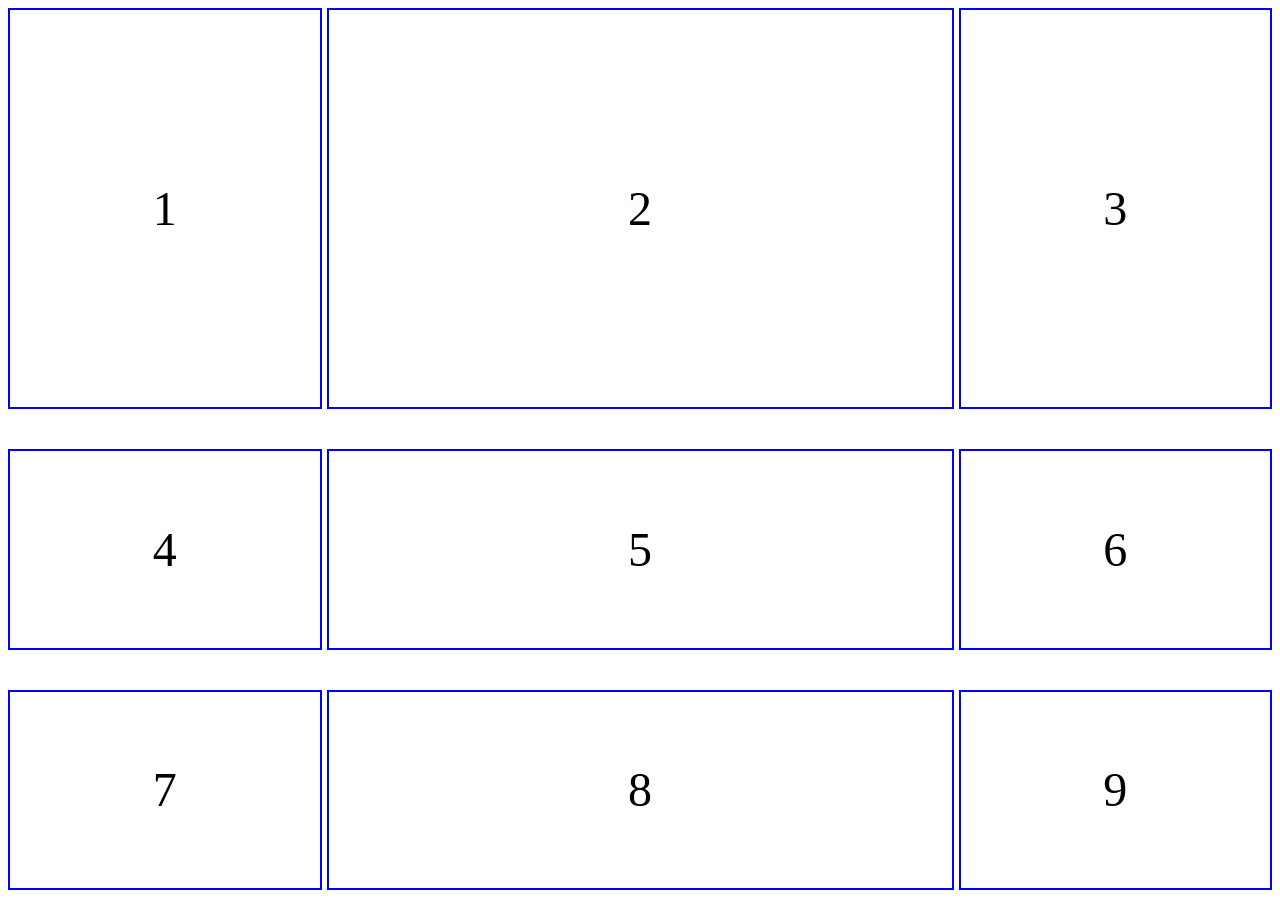
<file: gride copy 10/index.html>
<!DOCTYPE html>
<html lang="en">
<head>
    <meta charset="UTF-8">
    <meta name="viewport" content="width=device-width, initial-scale=1.0">
    <title>Document</title>
    <link rel="stylesheet" href="style.css">
</head>
<body>
    <div class="container">
        <div>1</div>
        <div>2</div>
        <div>3</div>
        <div>4</div>
        <div>5</div>
        <div>6</div>
        <div>7</div>
        <div>8</div>
        <div>9</div>
    </div>
</body>
</html>
</file>
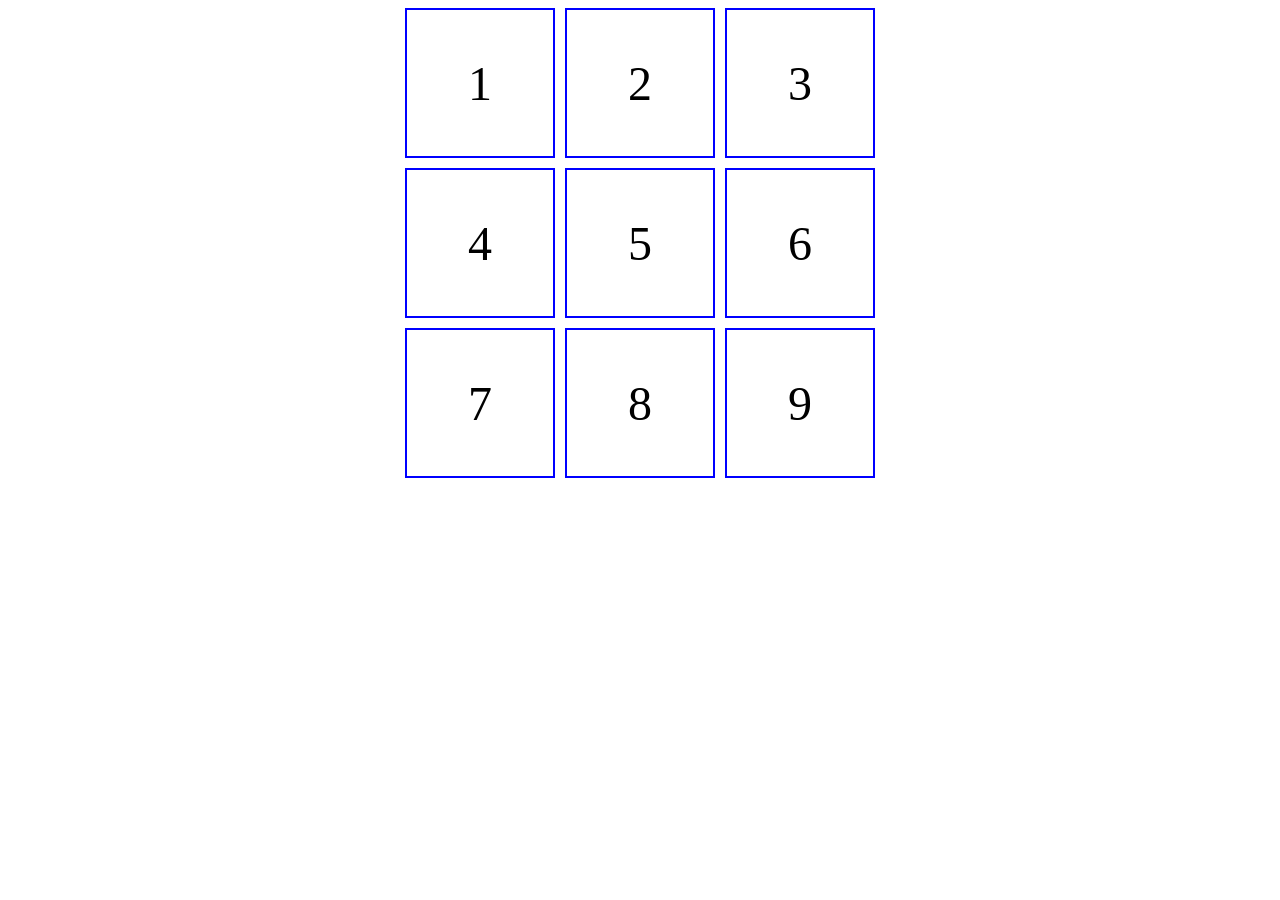
<file: gride copy 6/index.html>
<!DOCTYPE html>
<html lang="en">
<head>
    <meta charset="UTF-8">
    <meta name="viewport" content="width=device-width, initial-scale=1.0">
    <title>Document</title>
    <link rel="stylesheet" href="style.css">
</head>
<body>
    <div class="container">
        <div id="box1">1</div>
        <div id="box2">2</div>
        <div id="box3">3</div>
        <div id="box4">4</div>
        <div id="box5">5</div>
        <div id="box6">6</div>
        <div id="box7">7</div>
        <div id="box8">8</div>
        <div id="box9">9</div>
    </div>
</body>
</html>
</file>
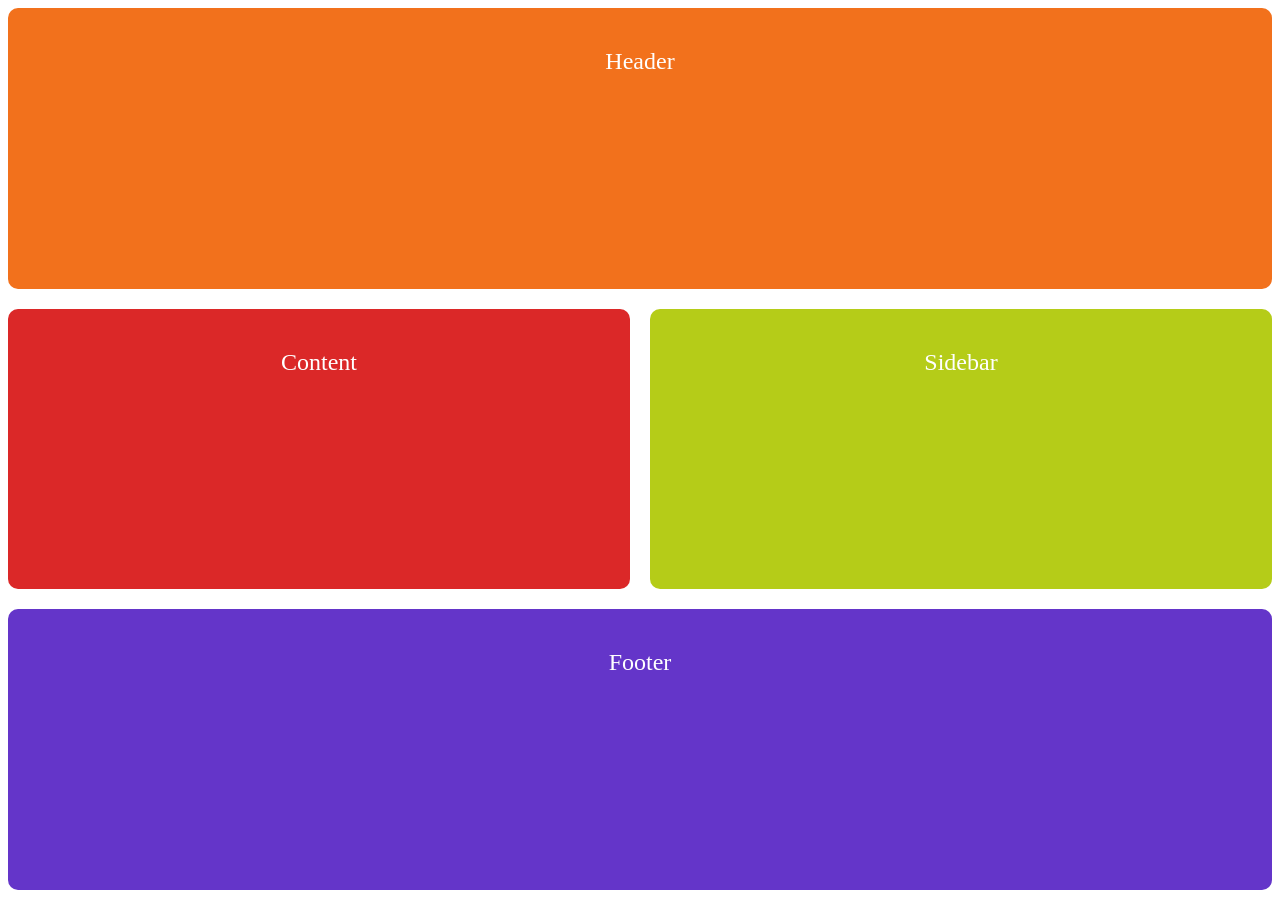
<file: gride copy 8/index.html>
<!DOCTYPE html>
<html lang="en">
<head>
    <meta charset="UTF-8">
    <meta name="viewport" content="width=device-width, initial-scale=1.0">
    <title>Document</title>
    <link rel="stylesheet" href="style.css">
</head>
<body>
   <div class="grid-container">
  <div id="header">Header</div>
  <div id="content">Content</div>
  <div id="sidebar">Sidebar</div>
  <div id="footer">Footer</div>
</div>

</body>
</html>
</file>
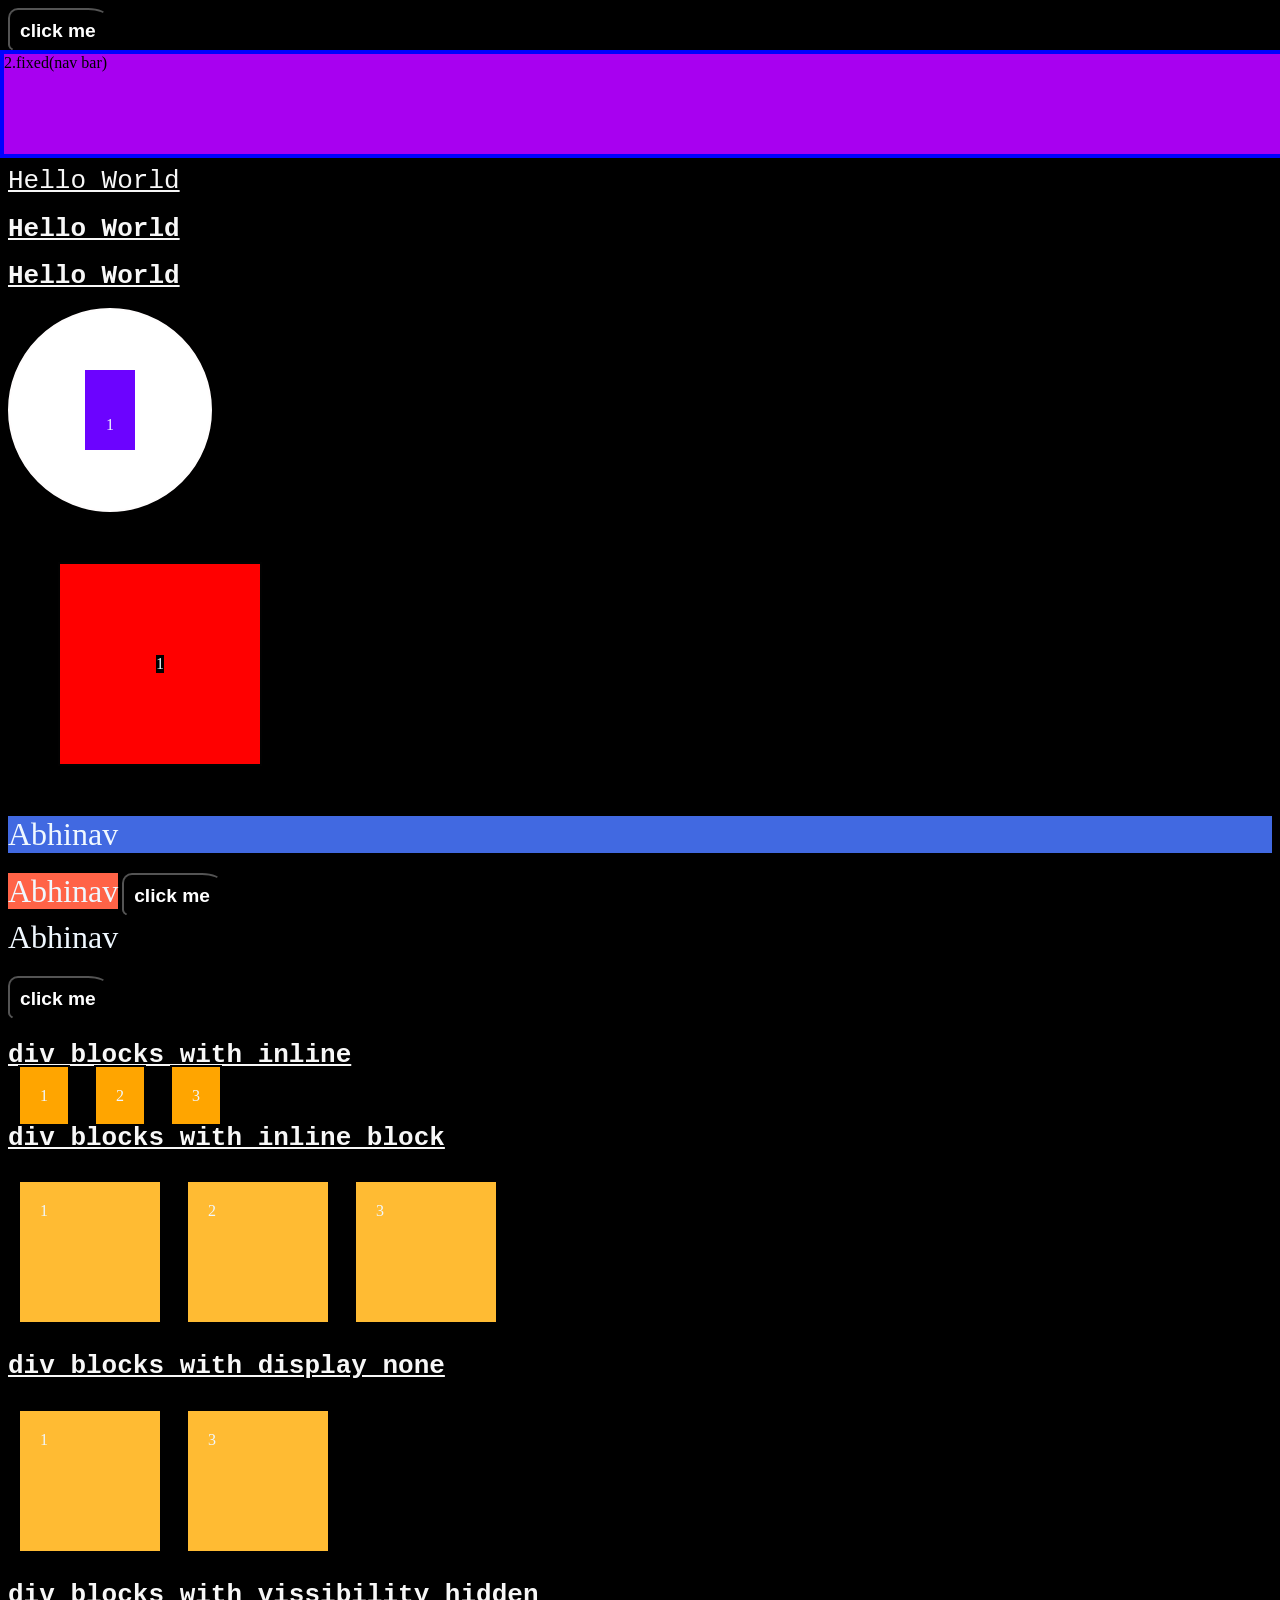
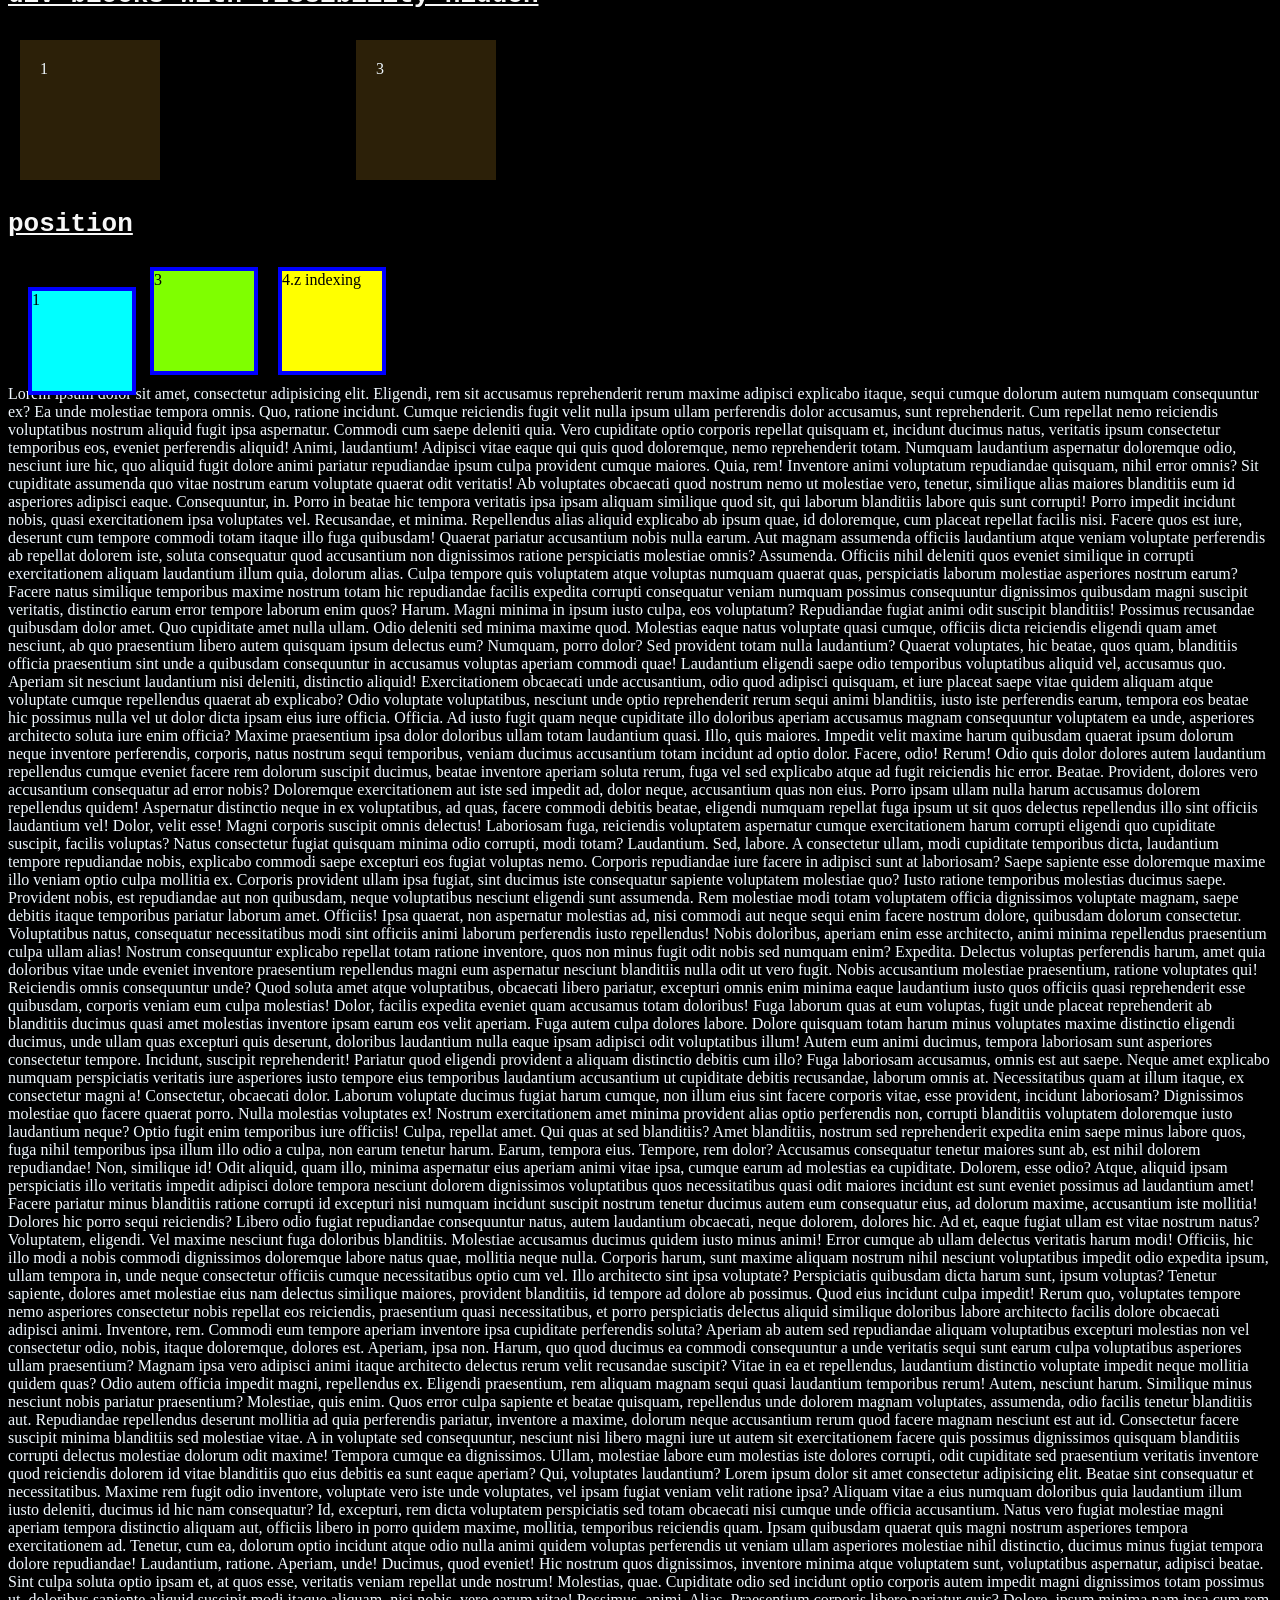
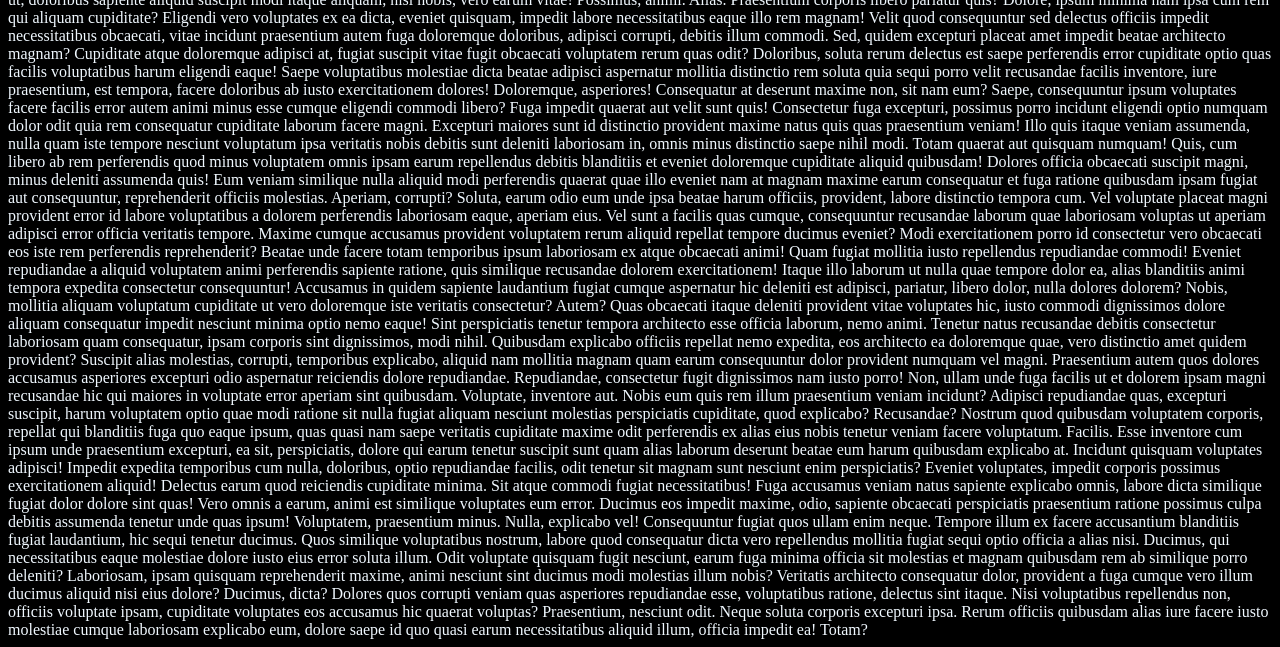
<file: master css/index.html>
<!DOCTYPE html>
<html lang="en">
<head>
    <meta charset="UTF-8">
    <meta name="viewport" content="width=device-width, initial-scale=1.0">
    <title>Document</title>
    <link rel="stylesheet" href="styles.css">
</head>
<body>
  <button>click me</button>
<h1 id="h1">Hello World</h1>
<h1 id="h2">Hello World</h1>
<h1 id="h3">Hello World</h1>
<h1 id="h4">Hello World</h1>
<h1 id="h5">Hello World</h1>
<div id="out">
    <div id="in">1</div>
</div>
<div id="out1">
    <div id="in1">1</div>
</div>


<div class="div"id="a">Abhinav</div>
<div class="div"id="b">Abhinav</div>
<button>click me</button>
<div class="div"id="c">Abhinav</div>
<button id="click">click me</button>



<h1>div blocks with inline</h1>
<div class="q">1</div>
<div class="q">2</div>
<div class="q">3</div>


<h1>div blocks with inline block</h1>
<div class="r">1</div>
<div class="r">2</div>
<div class="r">3</div>



<h1>div blocks with display none</h1>
<div class="s">1</div>
<div  id="s" class="s">2</div>
<div class="s">3</div>

<h1>div blocks with vissibility hidden</h1>
<div class="t">1</div>
<div  id="t" class="t">2</div>
<div class="t">3</div>


<h1>position</h1>
<div class="bb" id="b1">1</div>
<div class="bb" id="b2">2.fixed(nav bar)</div>
<div class="bb" id="b3">3</div>
<div class="bb" id="b4">4.z indexing</div>
<br>Lorem ipsum dolor sit amet, consectetur adipisicing elit. Eligendi, rem sit accusamus reprehenderit rerum maxime adipisci explicabo itaque, sequi cumque dolorum autem numquam consequuntur ex? Ea unde molestiae tempora omnis.
Quo, ratione incidunt. Cumque reiciendis fugit velit nulla ipsum ullam perferendis dolor accusamus, sunt reprehenderit. Cum repellat nemo reiciendis voluptatibus nostrum aliquid fugit ipsa aspernatur. Commodi cum saepe deleniti quia.
Vero cupiditate optio corporis repellat quisquam et, incidunt ducimus natus, veritatis ipsum consectetur temporibus eos, eveniet perferendis aliquid! Animi, laudantium! Adipisci vitae eaque qui quis quod doloremque, nemo reprehenderit totam.
Numquam laudantium aspernatur doloremque odio, nesciunt iure hic, quo aliquid fugit dolore animi pariatur repudiandae ipsum culpa provident cumque maiores. Quia, rem! Inventore animi voluptatum repudiandae quisquam, nihil error omnis?
Sit cupiditate assumenda quo vitae nostrum earum voluptate quaerat odit veritatis! Ab voluptates obcaecati quod nostrum nemo ut molestiae vero, tenetur, similique alias maiores blanditiis eum id asperiores adipisci eaque.
Consequuntur, in. Porro in beatae hic tempora veritatis ipsa ipsam aliquam similique quod sit, qui laborum blanditiis labore quis sunt corrupti! Porro impedit incidunt nobis, quasi exercitationem ipsa voluptates vel.
Recusandae, et minima. Repellendus alias aliquid explicabo ab ipsum quae, id doloremque, cum placeat repellat facilis nisi. Facere quos est iure, deserunt cum tempore commodi totam itaque illo fuga quibusdam!
Quaerat pariatur accusantium nobis nulla earum. Aut magnam assumenda officiis laudantium atque veniam voluptate perferendis ab repellat dolorem iste, soluta consequatur quod accusantium non dignissimos ratione perspiciatis molestiae omnis? Assumenda.
Officiis nihil deleniti quos eveniet similique in corrupti exercitationem aliquam laudantium illum quia, dolorum alias. Culpa tempore quis voluptatem atque voluptas numquam quaerat quas, perspiciatis laborum molestiae asperiores nostrum earum?
Facere natus similique temporibus maxime nostrum totam hic repudiandae facilis expedita corrupti consequatur veniam numquam possimus consequuntur dignissimos quibusdam magni suscipit veritatis, distinctio earum error tempore laborum enim quos? Harum.
Magni minima in ipsum iusto culpa, eos voluptatum? Repudiandae fugiat animi odit suscipit blanditiis! Possimus recusandae quibusdam dolor amet. Quo cupiditate amet nulla ullam. Odio deleniti sed minima maxime quod.
Molestias eaque natus voluptate quasi cumque, officiis dicta reiciendis eligendi quam amet nesciunt, ab quo praesentium libero autem quisquam ipsum delectus eum? Numquam, porro dolor? Sed provident totam nulla laudantium?
Quaerat voluptates, hic beatae, quos quam, blanditiis officia praesentium sint unde a quibusdam consequuntur in accusamus voluptas aperiam commodi quae! Laudantium eligendi saepe odio temporibus voluptatibus aliquid vel, accusamus quo.
Aperiam sit nesciunt laudantium nisi deleniti, distinctio aliquid! Exercitationem obcaecati unde accusantium, odio quod adipisci quisquam, et iure placeat saepe vitae quidem aliquam atque voluptate cumque repellendus quaerat ab explicabo?
Odio voluptate voluptatibus, nesciunt unde optio reprehenderit rerum sequi animi blanditiis, iusto iste perferendis earum, tempora eos beatae hic possimus nulla vel ut dolor dicta ipsam eius iure officia. Officia.
Ad iusto fugit quam neque cupiditate illo doloribus aperiam accusamus magnam consequuntur voluptatem ea unde, asperiores architecto soluta iure enim officia? Maxime praesentium ipsa dolor doloribus ullam totam laudantium quasi.
Illo, quis maiores. Impedit velit maxime harum quibusdam quaerat ipsum dolorum neque inventore perferendis, corporis, natus nostrum sequi temporibus, veniam ducimus accusantium totam incidunt ad optio dolor. Facere, odio! Rerum!
Odio quis dolor dolores autem laudantium repellendus cumque eveniet facere rem dolorum suscipit ducimus, beatae inventore aperiam soluta rerum, fuga vel sed explicabo atque ad fugit reiciendis hic error. Beatae.
Provident, dolores vero accusantium consequatur ad error nobis? Doloremque exercitationem aut iste sed impedit ad, dolor neque, accusantium quas non eius. Porro ipsam ullam nulla harum accusamus dolorem repellendus quidem!
Aspernatur distinctio neque in ex voluptatibus, ad quas, facere commodi debitis beatae, eligendi numquam repellat fuga ipsum ut sit quos delectus repellendus illo sint officiis laudantium vel! Dolor, velit esse!
Magni corporis suscipit omnis delectus! Laboriosam fuga, reiciendis voluptatem aspernatur cumque exercitationem harum corrupti eligendi quo cupiditate suscipit, facilis voluptas? Natus consectetur fugiat quisquam minima odio corrupti, modi totam? Laudantium.
Sed, labore. A consectetur ullam, modi cupiditate temporibus dicta, laudantium tempore repudiandae nobis, explicabo commodi saepe excepturi eos fugiat voluptas nemo. Corporis repudiandae iure facere in adipisci sunt at laboriosam?
Saepe sapiente esse doloremque maxime illo veniam optio culpa mollitia ex. Corporis provident ullam ipsa fugiat, sint ducimus iste consequatur sapiente voluptatem molestiae quo? Iusto ratione temporibus molestias ducimus saepe.
Provident nobis, est repudiandae aut non quibusdam, neque voluptatibus nesciunt eligendi sunt assumenda. Rem molestiae modi totam voluptatem officia dignissimos voluptate magnam, saepe debitis itaque temporibus pariatur laborum amet. Officiis!
Ipsa quaerat, non aspernatur molestias ad, nisi commodi aut neque sequi enim facere nostrum dolore, quibusdam dolorum consectetur. Voluptatibus natus, consequatur necessitatibus modi sint officiis animi laborum perferendis iusto repellendus!
Nobis doloribus, aperiam enim esse architecto, animi minima repellendus praesentium culpa ullam alias! Nostrum consequuntur explicabo repellat totam ratione inventore, quos non minus fugit odit nobis sed numquam enim? Expedita.
Delectus voluptas perferendis harum, amet quia doloribus vitae unde eveniet inventore praesentium repellendus magni eum aspernatur nesciunt blanditiis nulla odit ut vero fugit. Nobis accusantium molestiae praesentium, ratione voluptates qui!
Reiciendis omnis consequuntur unde? Quod soluta amet atque voluptatibus, obcaecati libero pariatur, excepturi omnis enim minima eaque laudantium iusto quos officiis quasi reprehenderit esse quibusdam, corporis veniam eum culpa molestias!
Dolor, facilis expedita eveniet quam accusamus totam doloribus! Fuga laborum quas at eum voluptas, fugit unde placeat reprehenderit ab blanditiis ducimus quasi amet molestias inventore ipsam earum eos velit aperiam.
Fuga autem culpa dolores labore. Dolore quisquam totam harum minus voluptates maxime distinctio eligendi ducimus, unde ullam quas excepturi quis deserunt, doloribus laudantium nulla eaque ipsam adipisci odit voluptatibus illum!
Autem eum animi ducimus, tempora laboriosam sunt asperiores consectetur tempore. Incidunt, suscipit reprehenderit! Pariatur quod eligendi provident a aliquam distinctio debitis cum illo? Fuga laboriosam accusamus, omnis est aut saepe.
Neque amet explicabo numquam perspiciatis veritatis iure asperiores iusto tempore eius temporibus laudantium accusantium ut cupiditate debitis recusandae, laborum omnis at. Necessitatibus quam at illum itaque, ex consectetur magni a!
Consectetur, obcaecati dolor. Laborum voluptate ducimus fugiat harum cumque, non illum eius sint facere corporis vitae, esse provident, incidunt laboriosam? Dignissimos molestiae quo facere quaerat porro. Nulla molestias voluptates ex!
Nostrum exercitationem amet minima provident alias optio perferendis non, corrupti blanditiis voluptatem doloremque iusto laudantium neque? Optio fugit enim temporibus iure officiis! Culpa, repellat amet. Qui quas at sed blanditiis?
Amet blanditiis, nostrum sed reprehenderit expedita enim saepe minus labore quos, fuga nihil temporibus ipsa illum illo odio a culpa, non earum tenetur harum. Earum, tempora eius. Tempore, rem dolor?
Accusamus consequatur tenetur maiores sunt ab, est nihil dolorem repudiandae! Non, similique id! Odit aliquid, quam illo, minima aspernatur eius aperiam animi vitae ipsa, cumque earum ad molestias ea cupiditate.
Dolorem, esse odio? Atque, aliquid ipsam perspiciatis illo veritatis impedit adipisci dolore tempora nesciunt dolorem dignissimos voluptatibus quos necessitatibus quasi odit maiores incidunt est sunt eveniet possimus ad laudantium amet!
Facere pariatur minus blanditiis ratione corrupti id excepturi nisi numquam incidunt suscipit nostrum tenetur ducimus autem eum consequatur eius, ad dolorum maxime, accusantium iste mollitia! Dolores hic porro sequi reiciendis?
Libero odio fugiat repudiandae consequuntur natus, autem laudantium obcaecati, neque dolorem, dolores hic. Ad et, eaque fugiat ullam est vitae nostrum natus? Voluptatem, eligendi. Vel maxime nesciunt fuga doloribus blanditiis.
Molestiae accusamus ducimus quidem iusto minus animi! Error cumque ab ullam delectus veritatis harum modi! Officiis, hic illo modi a nobis commodi dignissimos doloremque labore natus quae, mollitia neque nulla.
Corporis harum, sunt maxime aliquam nostrum nihil nesciunt voluptatibus impedit odio expedita ipsum, ullam tempora in, unde neque consectetur officiis cumque necessitatibus optio cum vel. Illo architecto sint ipsa voluptate?
Perspiciatis quibusdam dicta harum sunt, ipsum voluptas? Tenetur sapiente, dolores amet molestiae eius nam delectus similique maiores, provident blanditiis, id tempore ad dolore ab possimus. Quod eius incidunt culpa impedit!
Rerum quo, voluptates tempore nemo asperiores consectetur nobis repellat eos reiciendis, praesentium quasi necessitatibus, et porro perspiciatis delectus aliquid similique doloribus labore architecto facilis dolore obcaecati adipisci animi. Inventore, rem.
Commodi eum tempore aperiam inventore ipsa cupiditate perferendis soluta? Aperiam ab autem sed repudiandae aliquam voluptatibus excepturi molestias non vel consectetur odio, nobis, itaque doloremque, dolores est. Aperiam, ipsa non.
Harum, quo quod ducimus ea commodi consequuntur a unde veritatis sequi sunt earum culpa voluptatibus asperiores ullam praesentium? Magnam ipsa vero adipisci animi itaque architecto delectus rerum velit recusandae suscipit?
Vitae in ea et repellendus, laudantium distinctio voluptate impedit neque mollitia quidem quas? Odio autem officia impedit magni, repellendus ex. Eligendi praesentium, rem aliquam magnam sequi quasi laudantium temporibus rerum!
Autem, nesciunt harum. Similique minus nesciunt nobis pariatur praesentium? Molestiae, quis enim. Quos error culpa sapiente et beatae quisquam, repellendus unde dolorem magnam voluptates, assumenda, odio facilis tenetur blanditiis aut.
Repudiandae repellendus deserunt mollitia ad quia perferendis pariatur, inventore a maxime, dolorum neque accusantium rerum quod facere magnam nesciunt est aut id. Consectetur facere suscipit minima blanditiis sed molestiae vitae.
A in voluptate sed consequuntur, nesciunt nisi libero magni iure ut autem sit exercitationem facere quis possimus dignissimos quisquam blanditiis corrupti delectus molestiae dolorum odit maxime! Tempora cumque ea dignissimos.
Ullam, molestiae labore eum molestias iste dolores corrupti, odit cupiditate sed praesentium veritatis inventore quod reiciendis dolorem id vitae blanditiis quo eius debitis ea sunt eaque aperiam? Qui, voluptates laudantium?
Lorem ipsum dolor sit amet consectetur adipisicing elit. Beatae sint consequatur et necessitatibus. Maxime rem fugit odio inventore, voluptate vero iste unde voluptates, vel ipsam fugiat veniam velit ratione ipsa?
Aliquam vitae a eius numquam doloribus quia laudantium illum iusto deleniti, ducimus id hic nam consequatur? Id, excepturi, rem dicta voluptatem perspiciatis sed totam obcaecati nisi cumque unde officia accusantium.
Natus vero fugiat molestiae magni aperiam tempora distinctio aliquam aut, officiis libero in porro quidem maxime, mollitia, temporibus reiciendis quam. Ipsam quibusdam quaerat quis magni nostrum asperiores tempora exercitationem ad.
Tenetur, cum ea, dolorum optio incidunt atque odio nulla animi quidem voluptas perferendis ut veniam ullam asperiores molestiae nihil distinctio, ducimus minus fugiat tempora dolore repudiandae! Laudantium, ratione. Aperiam, unde!
Ducimus, quod eveniet! Hic nostrum quos dignissimos, inventore minima atque voluptatem sunt, voluptatibus aspernatur, adipisci beatae. Sint culpa soluta optio ipsam et, at quos esse, veritatis veniam repellat unde nostrum!
Molestias, quae. Cupiditate odio sed incidunt optio corporis autem impedit magni dignissimos totam possimus ut, doloribus sapiente aliquid suscipit modi itaque aliquam, nisi nobis, vero earum vitae! Possimus, animi. Alias.
Praesentium corporis libero pariatur quis? Dolore, ipsum minima nam ipsa cum rem qui aliquam cupiditate? Eligendi vero voluptates ex ea dicta, eveniet quisquam, impedit labore necessitatibus eaque illo rem magnam!
Velit quod consequuntur sed delectus officiis impedit necessitatibus obcaecati, vitae incidunt praesentium autem fuga doloremque doloribus, adipisci corrupti, debitis illum commodi. Sed, quidem excepturi placeat amet impedit beatae architecto magnam?
Cupiditate atque doloremque adipisci at, fugiat suscipit vitae fugit obcaecati voluptatem rerum quas odit? Doloribus, soluta rerum delectus est saepe perferendis error cupiditate optio quas facilis voluptatibus harum eligendi eaque!
Saepe voluptatibus molestiae dicta beatae adipisci aspernatur mollitia distinctio rem soluta quia sequi porro velit recusandae facilis inventore, iure praesentium, est tempora, facere doloribus ab iusto exercitationem dolores! Doloremque, asperiores!
Consequatur at deserunt maxime non, sit nam eum? Saepe, consequuntur ipsum voluptates facere facilis error autem animi minus esse cumque eligendi commodi libero? Fuga impedit quaerat aut velit sunt quis!
Consectetur fuga excepturi, possimus porro incidunt eligendi optio numquam dolor odit quia rem consequatur cupiditate laborum facere magni. Excepturi maiores sunt id distinctio provident maxime natus quis quas praesentium veniam!
Illo quis itaque veniam assumenda, nulla quam iste tempore nesciunt voluptatum ipsa veritatis nobis debitis sunt deleniti laboriosam in, omnis minus distinctio saepe nihil modi. Totam quaerat aut quisquam numquam!
Quis, cum libero ab rem perferendis quod minus voluptatem omnis ipsam earum repellendus debitis blanditiis et eveniet doloremque cupiditate aliquid quibusdam! Dolores officia obcaecati suscipit magni, minus deleniti assumenda quis!
Eum veniam similique nulla aliquid modi perferendis quaerat quae illo eveniet nam at magnam maxime earum consequatur et fuga ratione quibusdam ipsam fugiat aut consequuntur, reprehenderit officiis molestias. Aperiam, corrupti?
Soluta, earum odio eum unde ipsa beatae harum officiis, provident, labore distinctio tempora cum. Vel voluptate placeat magni provident error id labore voluptatibus a dolorem perferendis laboriosam eaque, aperiam eius.
Vel sunt a facilis quas cumque, consequuntur recusandae laborum quae laboriosam voluptas ut aperiam adipisci error officia veritatis tempore. Maxime cumque accusamus provident voluptatem rerum aliquid repellat tempore ducimus eveniet?
Modi exercitationem porro id consectetur vero obcaecati eos iste rem perferendis reprehenderit? Beatae unde facere totam temporibus ipsum laboriosam ex atque obcaecati animi! Quam fugiat mollitia iusto repellendus repudiandae commodi!
Eveniet repudiandae a aliquid voluptatem animi perferendis sapiente ratione, quis similique recusandae dolorem exercitationem! Itaque illo laborum ut nulla quae tempore dolor ea, alias blanditiis animi tempora expedita consectetur consequuntur!
Accusamus in quidem sapiente laudantium fugiat cumque aspernatur hic deleniti est adipisci, pariatur, libero dolor, nulla dolores dolorem? Nobis, mollitia aliquam voluptatum cupiditate ut vero doloremque iste veritatis consectetur? Autem?
Quas obcaecati itaque deleniti provident vitae voluptates hic, iusto commodi dignissimos dolore aliquam consequatur impedit nesciunt minima optio nemo eaque! Sint perspiciatis tenetur tempora architecto esse officia laborum, nemo animi.
Tenetur natus recusandae debitis consectetur laboriosam quam consequatur, ipsam corporis sint dignissimos, modi nihil. Quibusdam explicabo officiis repellat nemo expedita, eos architecto ea doloremque quae, vero distinctio amet quidem provident?
Suscipit alias molestias, corrupti, temporibus explicabo, aliquid nam mollitia magnam quam earum consequuntur dolor provident numquam vel magni. Praesentium autem quos dolores accusamus asperiores excepturi odio aspernatur reiciendis dolore repudiandae.
Repudiandae, consectetur fugit dignissimos nam iusto porro! Non, ullam unde fuga facilis ut et dolorem ipsam magni recusandae hic qui maiores in voluptate error aperiam sint quibusdam. Voluptate, inventore aut.
Nobis eum quis rem illum praesentium veniam incidunt? Adipisci repudiandae quas, excepturi suscipit, harum voluptatem optio quae modi ratione sit nulla fugiat aliquam nesciunt molestias perspiciatis cupiditate, quod explicabo? Recusandae?
Nostrum quod quibusdam voluptatem corporis, repellat qui blanditiis fuga quo eaque ipsum, quas quasi nam saepe veritatis cupiditate maxime odit perferendis ex alias eius nobis tenetur veniam facere voluptatum. Facilis.
Esse inventore cum ipsum unde praesentium excepturi, ea sit, perspiciatis, dolore qui earum tenetur suscipit sunt quam alias laborum deserunt beatae eum harum quibusdam explicabo at. Incidunt quisquam voluptates adipisci!
Impedit expedita temporibus cum nulla, doloribus, optio repudiandae facilis, odit tenetur sit magnam sunt nesciunt enim perspiciatis? Eveniet voluptates, impedit corporis possimus exercitationem aliquid! Delectus earum quod reiciendis cupiditate minima.
Sit atque commodi fugiat necessitatibus! Fuga accusamus veniam natus sapiente explicabo omnis, labore dicta similique fugiat dolor dolore sint quas! Vero omnis a earum, animi est similique voluptates eum error.
Ducimus eos impedit maxime, odio, sapiente obcaecati perspiciatis praesentium ratione possimus culpa debitis assumenda tenetur unde quas ipsum! Voluptatem, praesentium minus. Nulla, explicabo vel! Consequuntur fugiat quos ullam enim neque.
Tempore illum ex facere accusantium blanditiis fugiat laudantium, hic sequi tenetur ducimus. Quos similique voluptatibus nostrum, labore quod consequatur dicta vero repellendus mollitia fugiat sequi optio officia a alias nisi.
Ducimus, qui necessitatibus eaque molestiae dolore iusto eius error soluta illum. Odit voluptate quisquam fugit nesciunt, earum fuga minima officia sit molestias et magnam quibusdam rem ab similique porro deleniti?
Laboriosam, ipsam quisquam reprehenderit maxime, animi nesciunt sint ducimus modi molestias illum nobis? Veritatis architecto consequatur dolor, provident a fuga cumque vero illum ducimus aliquid nisi eius dolore? Ducimus, dicta?
Dolores quos corrupti veniam quas asperiores repudiandae esse, voluptatibus ratione, delectus sint itaque. Nisi voluptatibus repellendus non, officiis voluptate ipsam, cupiditate voluptates eos accusamus hic quaerat voluptas? Praesentium, nesciunt odit.
Neque soluta corporis excepturi ipsa. Rerum officiis quibusdam alias iure facere iusto molestiae cumque laboriosam explicabo eum, dolore saepe id quo quasi earum necessitatibus aliquid illum, officia impedit ea! Totam?


</body>
</html>
</file>
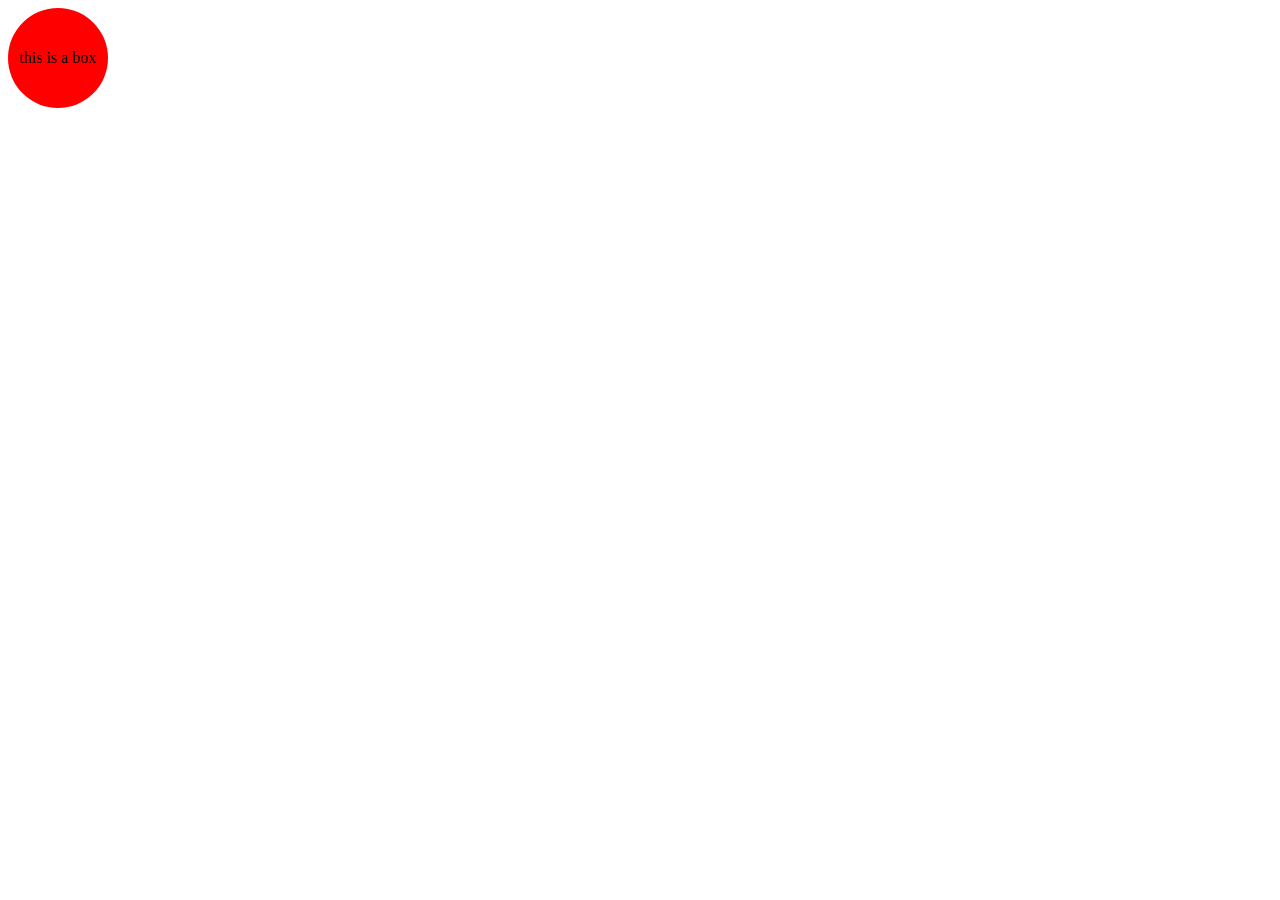
<file: master css/animation.html>
<!DOCTYPE html>
<html lang="en">
<head>
    <meta charset="UTF-8">
    <meta name="viewport" content="width=device-width, initial-scale=1.0">
    <title>Document</title>
    <link rel="stylesheet" href="c.css">
</head>
<body>
    <div>this is a box</div>
    
</body>
</html>
</file>
<file: gride copy 10/style.css>
body{
  
}




.container div{
    display: flex;
    justify-content: center;
    align-items: center;
    border:2px solid blue;
    font-size: 3em;

}

.container{
    display: grid;
    grid-gap: 40px 5px;
    grid-template-columns: 1fr 2fr 1fr;
    grid-template-rows: 2fr 1fr 1fr;
    height: 98vh;
}
</file>
<file: gride copy 6/style.css>
body{
  
}




.container div{
    display: flex;
    justify-content: center;
    align-items: center;
    border:2px solid blue;
    font-size: 3em;

}

.container{
    display: grid;
    grid-gap: 10px 10px;
    grid-template-columns: repeat(3,150px);
    grid-template-rows:repeat(3,150px);
    
    justify-content: center;
   
    align-content: center;
}
</file>
<file: gride copy 8/style.css>
/* Parent Grid Container */
.grid-container {
  display: grid;
  height: 98vh;
  grid-template-columns: 1fr 1fr; /* Defines 2 equal horizontal tracks */
  grid-template-rows: auto auto auto; /* Defines 3 vertical tracks */
  gap: 20px; /* Space between the blocks */
  
  /* Layout template configuration matching the diagram */
  grid-template-areas:
    "header  header"
    "content sidebar"
    "footer  footer";
}

/* Individual Grid Items mapped to the template */
#header {
  grid-area: header;
  background-color: #f2711c; /* Orange */
}

#content {
  grid-area: content;
  background-color: #db2828; /* Red */
}

#sidebar {
  grid-area: sidebar;
  background-color: #b5cc18; /* Lime Green */
}

#footer {
  grid-area: footer;
  background-color: #6435c9; /* Purple */
}

/* Generic presentation styles for layout blocks */
.grid-container > div {
  color: white;
  padding: 40px;
  font-family: serif;
  font-size: 24px;
  text-align: center;
  border-radius: 10px;
  
}
</file>
<file: master css/styles.css>
*{
    color: aliceblue;
background-color: black;}
button{
    color:rgb(255, 255, 255);
    background-color:rgb(0, 0, 0);
    border-radius: 10px 20%;
}
h1{
    color:rgb(247, 247, 247);
    text-decoration:  underline;
    font-weight: 900;
    font-family: monospace;
    
    
}  
#h1{
    font-weight: normal;
    text-transform: lowercase;
} 
#h2{
    font-weight: bold;
}
#h3{
    font-weight: lighter;
}
#h4{
    font-weight: 1400;
}
#out{
    width: 200px;
    height: 200px;
    border: 2px solid rgb(255, 253, 253);
    display: flex;
    justify-content: center;
    align-items: center;
    background-color: rgb(255, 255, 255);
    animation: example 2s  ease ;
    border-radius: 50%;
}
#in{
    width: 50px;
    height: 50px;
    border: 2px solid rgb(255, 255, 255);
    background-color: rgb(108, 3, 255);
    display: flex;
    justify-content: center;
    align-items: center;   
    
    animation: examples 1s  ease ;
    padding-top: 30px;
}
@keyframes example {
    0%   {background-color: rgb(0, 0, 0); left:0px; top:0px;}
    25%  {background-color: rgb(55, 55, 55); left:200px; top:0px;}
    50%  {background-color: rgb(77, 77, 77); left:200px; top:200px;}
    75%  {background-color: rgb(179, 179, 179); left:0px; top:200px;}
    100% {background-color: rgb(255, 255, 255); left:0px; top:0px;}
}
@keyframes examples {
    0%   {background-color: rgb(255, 0, 8); left:0px; top:0px;}
    25%  {background-color: rgb(249, 123, 123); left:200px; top:0px;}
    50%  {background-color: rgb(191, 113, 247); left:200px; top:200px;}
    75%  {background-color: rgb(145, 61, 255); left:0px; top:200px;}
    100% {background-color: rgb(113, 5, 255); left:0px; top:0px;}
}
#out1{
    width: 200px;
    height: 200px;
    border: 2px solid rgb(2, 2, 2);
    display: flex;
    justify-content: center;
    align-items: center;
    background-color: rgb(255, 0, 0);
    margin: 50px;
}
.div{
    font-size: 2em;
    margin-bottom: 20px;
}
#a{
    background-color: royalblue;
    
}
#b{
    background-color: tomato;
    display: inline;
    
}
button{
    padding: 10px;
    font-size: 1.2em;
    font-weight: 600;
}
#click{
    display: block;
}
.q{
    height: 100px;
    width: 100px;
    background-color: orange;
    border: solid 2px black;
    margin:10px;
    padding: 20px;
    display: inline;
}
.r{
    height: 100px;
    width: 100px;
    background-color: rgb(255, 187, 51);
    border: solid 2px black;
    margin:10px;
    padding: 20px;
    
    display:inline-block;

    

}
.s{
    height: 100px;
    width: 100px;
    background-color: rgb(255, 187, 51);
    border: solid 2px black;
    margin:10px;
    padding: 20px;
    
    display:inline-block;

    

}
#s{
    display: none;
}
.t{
    height: 100px;
    width: 100px;
    background-color: rgba(255, 187, 51, 0.172);
    border: solid 2px black;
    margin:10px;
    padding: 20px;
    
    display:inline-block;

}
#t{
    visibility:hidden;
}
.bb{
    height: 100px;
    width: 100px;
    border:solid 4px blue;
    display: inline-block;
    margin: 10px;
}
#b1{
    position:relative;
    top:20px;
    left:10px;
    background-color: aqua;
    color: black;

}
#b2{
    position:fixed;
    width:100vw;
    top:50px;
    left:0;
    margin:0;
    background-color: rgb(168, 0, 240);
    color:black;
   
}
#b3{
    position:sticky;
    top:50px;
    background-color: chartreuse;
    color: black;
   
}
#b4{position:absolute;
    z-index: 2;
    color:black;
    background-color:yellow;
    
}
</file>
<file: master css/c.css>
div{
    height:100px;
    width:100px;
    background-color: rgb(255, 0, 0);
    position:absolute;
    animation-name: coloranimation ;
    animation-duration: 0.5s;
    animation-timing-function: ease-in;
    animation-iteration-count: infinite;
    border-radius: 50%;
    display: flex;
    justify-content: center;
    align-items: center;
    animation: motion 5s ease-in infinite alternate ;

}
@keyframes coloranimation{
    from{background-color: rgb(255, 0, 0);}
    to{background-color: rgb(0, 255, 170);}
}
@keyframes motion{
    from{left:0px;}
    to{left:800px;}
}
</file>
